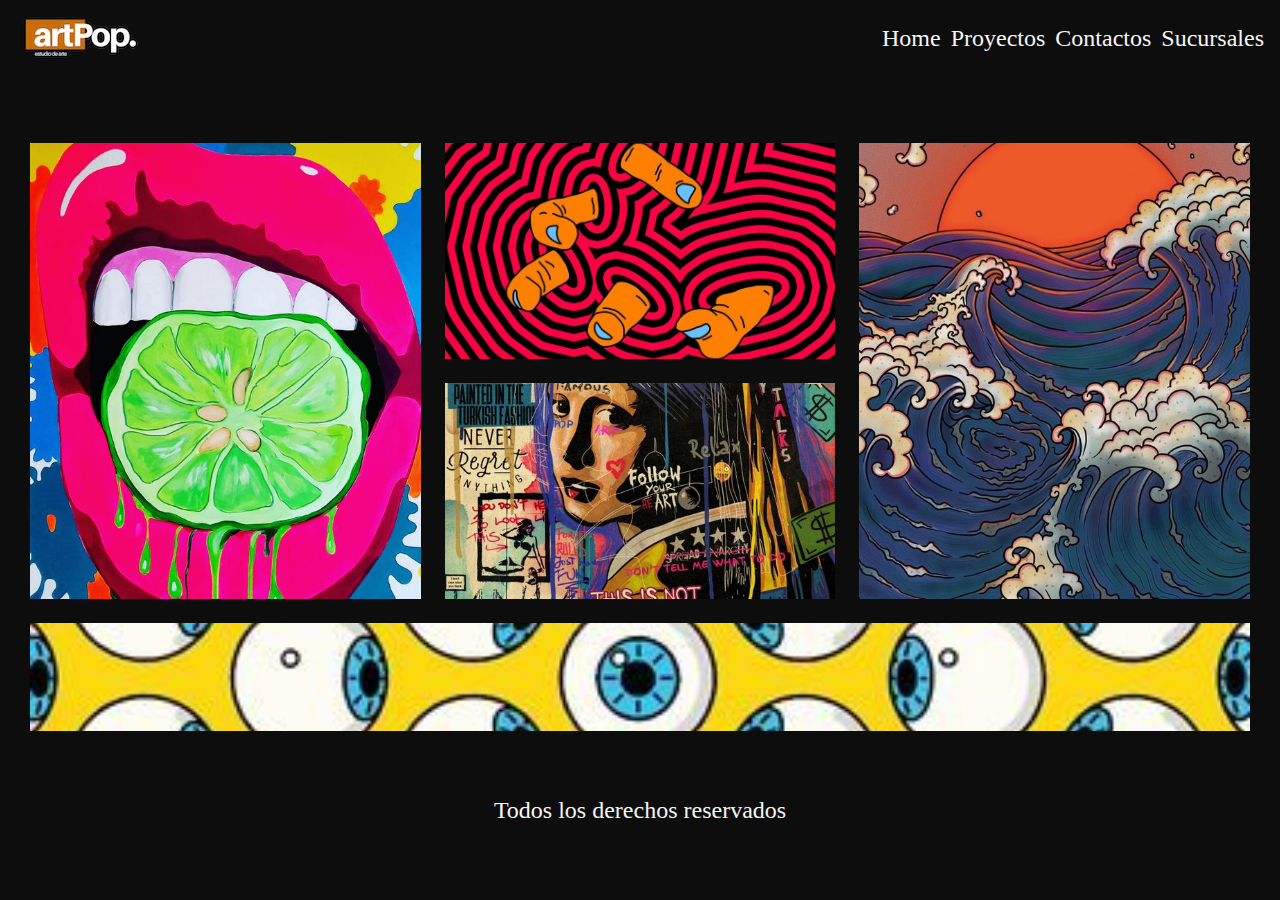
<file: index.html>
<!DOCTYPE html>
<html lang="en">
<head>
    <meta charset="UTF-8">
    <meta name="viewport" content="width=device-width, initial-scale=1.0">
    <!-- link de mi css -->
    <link rel="stylesheet" href="css/main.css">
    <title>clase practica</title>
</head>
<body>
    <!-- banner principal -->

    <header>
        <img src="img/logo.png" alt="">
        <nav>
            <ul>
                <li>Home</li>
                <li>Proyectos</li>
                <li>Contactos</li>
                <li>Sucursales</li>
            </ul>
        </nav>
    </header>

    <!-- contenido principal -->

    <main>
        <div class="img-uno">
            <img src="img/imagen-uno.jpeg" alt="">
        </div>
        <div class="img-dos">
            <img src="img/imagen-dos.jpeg" alt="">
        </div>
        <div class="img-tres">
            <img src="img/imagen-tres.jpeg" alt="">
        </div>
        <div class="img-cuatro">
            <img src="img/imagen-cuatro.jpeg" alt="">
        </div>
        <div class="img-cinco">
            <img src="img/imagen-cinco.jpeg" alt="">
        </div>
    </main>

    <!-- pie de pagina -->

    <footer>
        <p>Todos los derechos reservados</p>
    </footer>

</body>
</html>
</file>
<file: css/main.css>
*{
    margin: 0;
    padding: 0;
    box-sizing: border-box;
}

/* Estilos generales */
body{
    background-color: #0e0d0d;
}

/* Estilos mobile */

header{
    color: whitesmoke;
    font-size: 1.5rem;
    display: flex;
    align-items: center;
    justify-content: space-between;
    padding-right: 1rem;
}

header nav ul{
    list-style: none;
    display: flex;
    gap: 10px;
}
/* Estilos del main */

/* En mobile oculto 2 imagenes */

main .img-dos, main .img-cinco{
    display: none;
}

main{
    height: 80vh;
    margin: 0 30px;
    display: grid;
    grid-template-columns: 1fr;
    grid-template-rows: repeat(3, 25%);
    gap: 1.5rem;
    align-content: center;
}

main div img{
    width: 100%;
    height: 100%;
    object-fit: cover;
}

/* Estilo del Footer */

footer{
    color: whitesmoke;
    text-align: center;
}

/* Estilos de Tablet (media queri) */

@media screen and (min-width: 768px){
    main{
        grid-template-columns: repeat(2, 1fr);
        grid-template-rows: repeat(2, 40%);
    }

    main .img-cuatro{
        grid-column:  span 2;
    }

    
    
}

/* Estilo descktop*/

@media screen and (min-width: 1024px){
    main{
        grid-template-columns: repeat(3, 1fr);
        grid-template-rows: repeat(2, 30%) 15%;
    }
    main .img-dos, main .img-cinco{
        display: inline;
    }
    main .img-uno{
        grid-row: span 2;
    }
    main .img-cuatro{
        grid-column: span 1;
    }
    main .img-tres{
        grid-row: span 2;
    }
    main .img-cinco{
        grid-column: span 3;
    }

    /* Estilo del footer*/
    footer{
        font-size: 1.5rem;
    }

}
</file>
